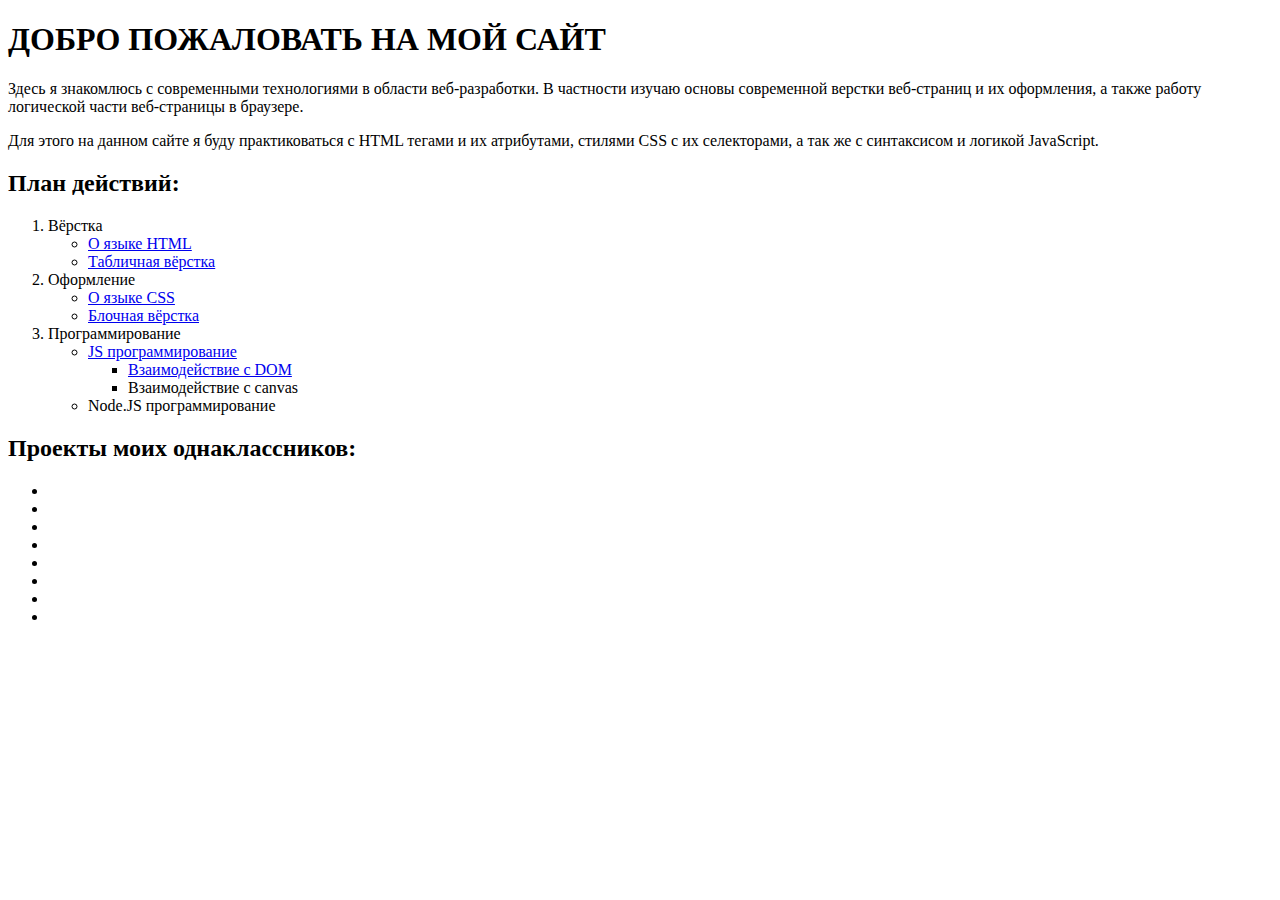
<file: index.html>
<!DOCTYPE html>
<html lang="en">
<head>
    <meta charset="UTF-8">
    <title>Учебный проект</title>
</head>
<body>
    <h1>
        ДОБРО ПОЖАЛОВАТЬ НА МОЙ САЙТ
    </h1>
    <p>
        Здесь я знакомлюсь с современными технологиями в области веб-разработки.
        В частности изучаю основы современной верстки веб-страниц и их оформления, а также работу логической части веб-страницы в браузере.
    </p>
    <p>
        Для этого на данном сайте я буду практиковаться с HTML тегами и их атрибутами, стилями CSS с их селекторами, а так же с синтаксисом и логикой JavaScript.
    </p>
    <h2>
        План действий:

    </h2>
    <ol>
        <li>
            Вёрстка
            <ul>
                <li>
                    <a href="pages/html_layout.html">О языке HTML</a>
                </li>
                <li>
                    <a href="pages/table_layout.html">Табличная вёрстка</a>
                </li>
            </ul>
        </li>
        <li>
            Оформление
        
            <ul>
                <li>
                    <a href="pages/css_layout.html">О языке CSS</a>
                </li>
                <li>
                    <a href="pages/block_layout.html">Блочная вёрстка</a>
                </li>
            </ul>
        </li>
        <li>
            Программирование
            <ul>
                <li>
                    <a href="pages/js_coding.html">JS программирование</a>
                    <ul>
                        <li>
                            <a href="pages/js_dom.html">Взаимодействие с DOM</a>
                        </li>
                        <li>
                            Взаимодействие с canvas
                        </li>
                
                    </ul>
                </li>
                <li>
                    Node.JS программирование
                </li>
            </ul>
        </li>
    </ol>
    <h2>
        Проекты моих однаклассников:
    </h2>
    <ul>
        <li></li>
        <li></li>
        <li></li>
        <li></li>
        <li></li>
        <li></li>
        <li></li>
        <li></li>
    </ul>
</body>
</html>
</file>
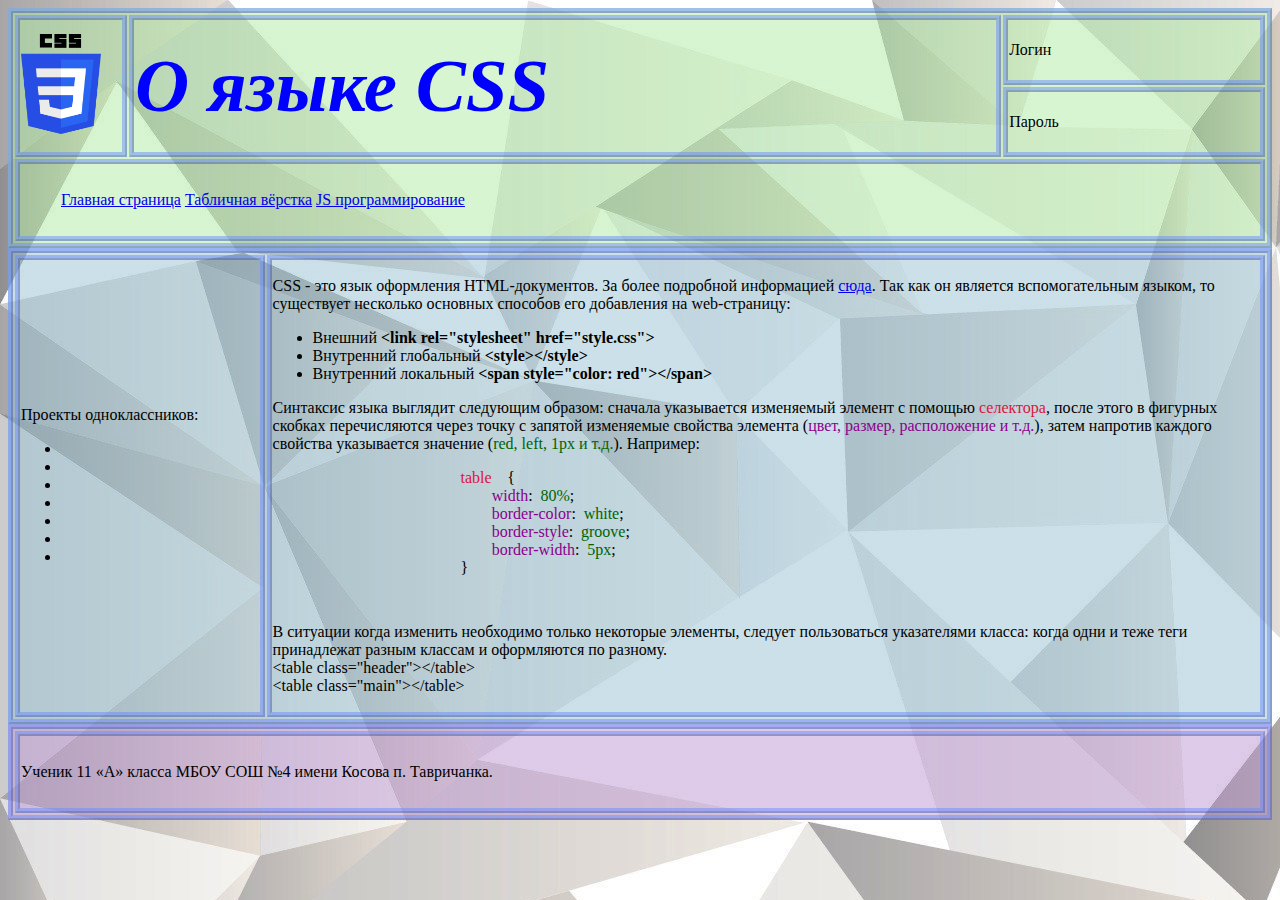
<file: pages/css_layout.html>
<!DOCTYPE html>
<html lang="en">
<head>
    <meta charset="UTF-8">
    <title>О CSS вёрстке</title>
    <link rel="stylesheet" href=../styles/about_styles.css>
</head>
<body>
    <table class="header" height="100%" width="100%">
           <tr>
                <td rowspan="2" height="130" width="100"><img src="../images/CSS wiki.png" width="80" height="100" alt="No found"></td>
               <td class="name" rowspan="2" width="70%">О языке CSS</td>
               <td>Логин</td>
           </tr>
           <tr>
                <td>Пароль</td>
           </tr>
           <tr>
               <td colspan="3" height="70">
                   <ul>
                       <li class="display">
                            <a href="../index.html">Главная страница</a>
                       </li>
                       <li class="display">
                            <a href="table_layout.html">Табличная вёрстка</a>
                       </li>
                       <li class="display">
                            <a href="js_coding.html">JS программирование</a>
                       </li>
                   </ul>
               </td>
           </tr>
    </table>
    <table class="main" height="100%", width="100%">
           <tr>
               <td rowspan="2" width="20%">
                   <p>
                        Проекты одноклассников:
                   </p>
                    <ul>
                        <li>
                            
                        </li>
                        <li>
                            
                        </li>
                        <li>
                            
                        </li>
                        <li>
                            
                        </li>
                        <li>
                            
                        </li>
                        <li>
                            
                        </li>
                        <li>
                            
                        </li>
                    </ul>
               </td>
               <td>
                    <p>
                        CSS - это язык оформления HTML-документов. За более подробной информацией 
                        <a href="https://ru.wikipedia.org/wiki/CSS">сюда</a>.
                        Так как он является вспомогательным языком, то существует несколько основных способов
                        его добавления на web-страницу:
                    </p>
                    <ul>
                        <li>
                            Внешний <span class="bolder">&lt;link rel="stylesheet" href="style.css"></span>
                        </li>
                        <li>
                            Внутренний глобальный <span class="bolder">&lt;style>&lt;/style></span>
                        </li>
                        <li>
                            Внутренний локальный <span class="bolder">&lt;span style="color: red">&lt;/span></span>
                        </li>
                    </ul>
                    <p class="text">
                        Синтаксис языка выглядит следующим образом: сначала указывается изменяемый элемент
                        с помощью <span class="crimson">селектора</span>, после этого в фигурных скобках перечисляются через точку с запятой
                        изменяемые свойства элемента (<span class="darkmagenta">цвет, размер, расположение и т.д.</span>), затем напротив каждого
                        свойства указывается значение (<span class="darkgreen">red, left, 1px и т.д.</span>). Например:
                    </p>
                    <pre>
                        <span class="crimson">table</span>  <span class="font-family">{</span>
                            <span class="darkmagenta">width</span><span class="font-family">:</span> <span class="darkgreen">80%</span></span><span class="font-family">;</span>
                            <span class="darkmagenta">border-color</span><span class="font-family">:</span> <span class="darkgreen">white</span><span class="font-family">;</span>
                            <span class="darkmagenta">border-style</span><span class="font-family">:</span> <span class="darkgreen">groove</span><span class="font-family">;</span>
                            <span class="darkmagenta">border-width</span><span class="font-family">:</span> <span class="darkgreen">5px</span><span class="font-family">;</span>
                        <span class="font-family">}</span>
                    
                    </pre>
                    <p>
                        В ситуации когда изменить необходимо только некоторые элементы, следует пользоваться
                        указателями класса: когда одни и теже теги принадлежат разным классам и оформляются по разному.
                        <br>&lt;table class="header">&lt;/table>
                        <br>&lt;table class="main">&lt;/table>
                    </p>
               </td>
           </tr>
    </table>
    <table class="footer" height="100%" width="100%">
        <tr>
            <td height="70">
                Ученик 11 &#171;A&#187; класса МБОУ СОШ №4 имени Косова п. Тавричанка.
            </td>
        </tr>
    </table>
</body>
</html>
</file>
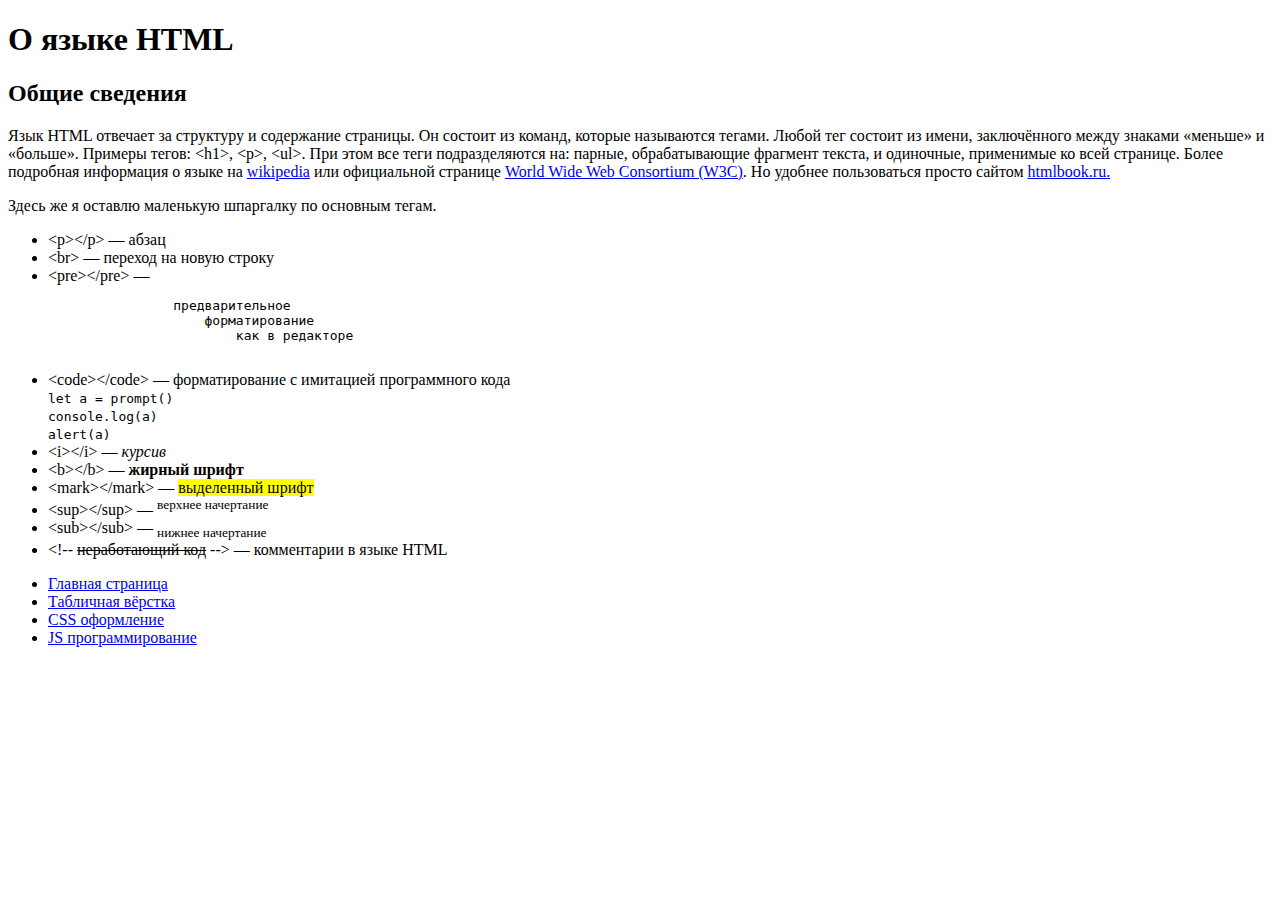
<file: pages/html_layout.html>
<!DOCTYPE html>
<html lang="en">
<head>
    <meta charset="UTF-8">
    <title>Об HTML вёрстке</title>
</head>
<body>
    <h1>
        О языке HTML
    </h1>
    <h2>
        Общие сведения
    </h2>
    <p>
        Язык HTML отвечает за структуру и содержание страницы. Он состоит из команд,
        которые называются тегами. Любой тег состоит из имени, заключённого между знаками
        &laquo;меньше&raquo; и &laquo;больше&raquo;. Примеры тегов: &lt;h1>, &lt;p&gt;,
        &lt;ul&gt;. При этом все теги подразделяются на: парные, обрабатывающие фрагмент
        текста, и одиночные, применимые ко всей странице. Более подробная информация о
        языке на <a href="https://ru.wikipedia.org/wiki/HTML">wikipedia</a> или официальной
        странице <a href="https://www.w3.org">World Wide Web Consortium (W3C)</a>. Но
        удобнее пользоваться просто сайтом <a href="http://htmlbook.ru">htmlbook.ru.</a>

    </p>
    <p>
        Здесь же я оставлю маленькую шпаргалку по основным тегам.
    </p>
    <ul>
        <li>
            &lt;p>&lt;/p> — абзац
        </li>
        <li>
            &lt;br> — переход на новую строку
        </li>
        <li>
            &lt;pre>&lt;/pre> — 
            <pre>
                предварительное
                    форматирование
                        как в редакторе
            </pre>
        </li>
        <li>
            &lt;code>&lt;/code> — форматирование с имитацией программного кода
            <br>
            <code>
                let a = prompt()
                <br>
                console.log(a)
                <br>
                alert(a)
            </code>
        </li>
        <li>
            &lt;i>&lt;/i> — <i>курсив</i>
        </li>
        <li>
            &lt;b>&lt;/b> — <b>жирный шрифт</b>
        </li>
        <li>
            &lt;mark>&lt;/mark> — <mark>выделенный шрифт</mark>
        </li>
        <li>
            &lt;sup>&lt;/sup> — <sup>верхнее начертание</sup>
        </li>
        <li>
            &lt;sub>&lt;/sub> — <sub>нижнее начертание</sub>
        </li>
        <li>
            &lt;!-- <s>неработающий код</s> --> — комментарии в языке HTML
        </li>
    </ul>
    <ul>
        <li>
            <a href="../index.html">Главная страница</a>
        </li>
        <li>
            <a href="table_layout.html">Табличная вёрстка</a>
        </li> 
        <li>
            <a href="css_layout.html">CSS оформление</a>
        </li>
        <li>
            <a href="js_coding.html">JS программирование</a>
        </li>
    </ul>
</body>
</html>
</file>
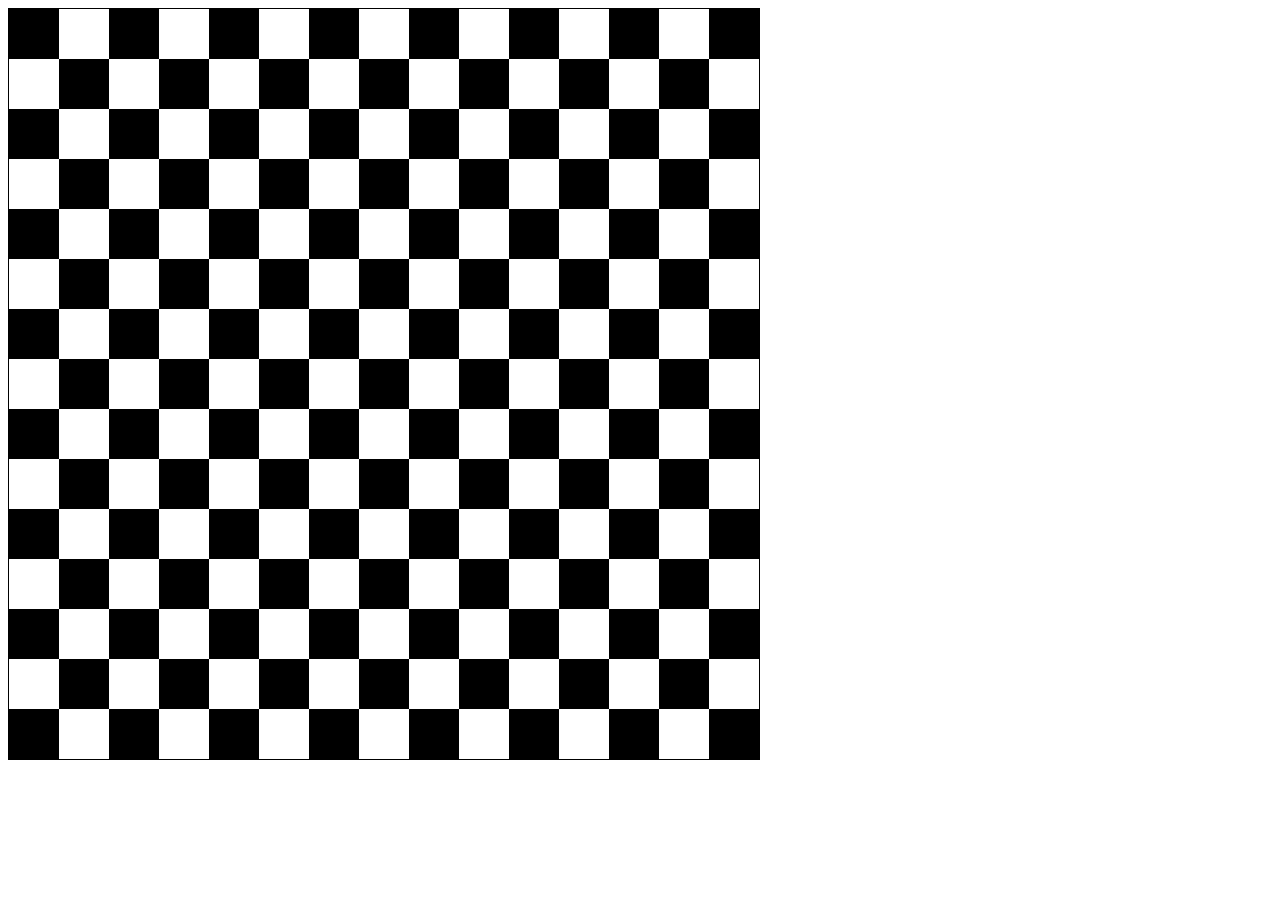
<file: pages/js_canvas.html>
<!DOCTYPE html>
<html lang="en">
<head>
    <meta charset="UTF-8">
    <script defer src="../scripts/script_canvas.js"></script>
    <link rel="stylesheet" href=../styles/canvas_style.css>
    <title>Document</title>
</head>
<body >
    <canvas id="tutorial" width="750" height="750"></canvas>
</body>
</html>
</file>
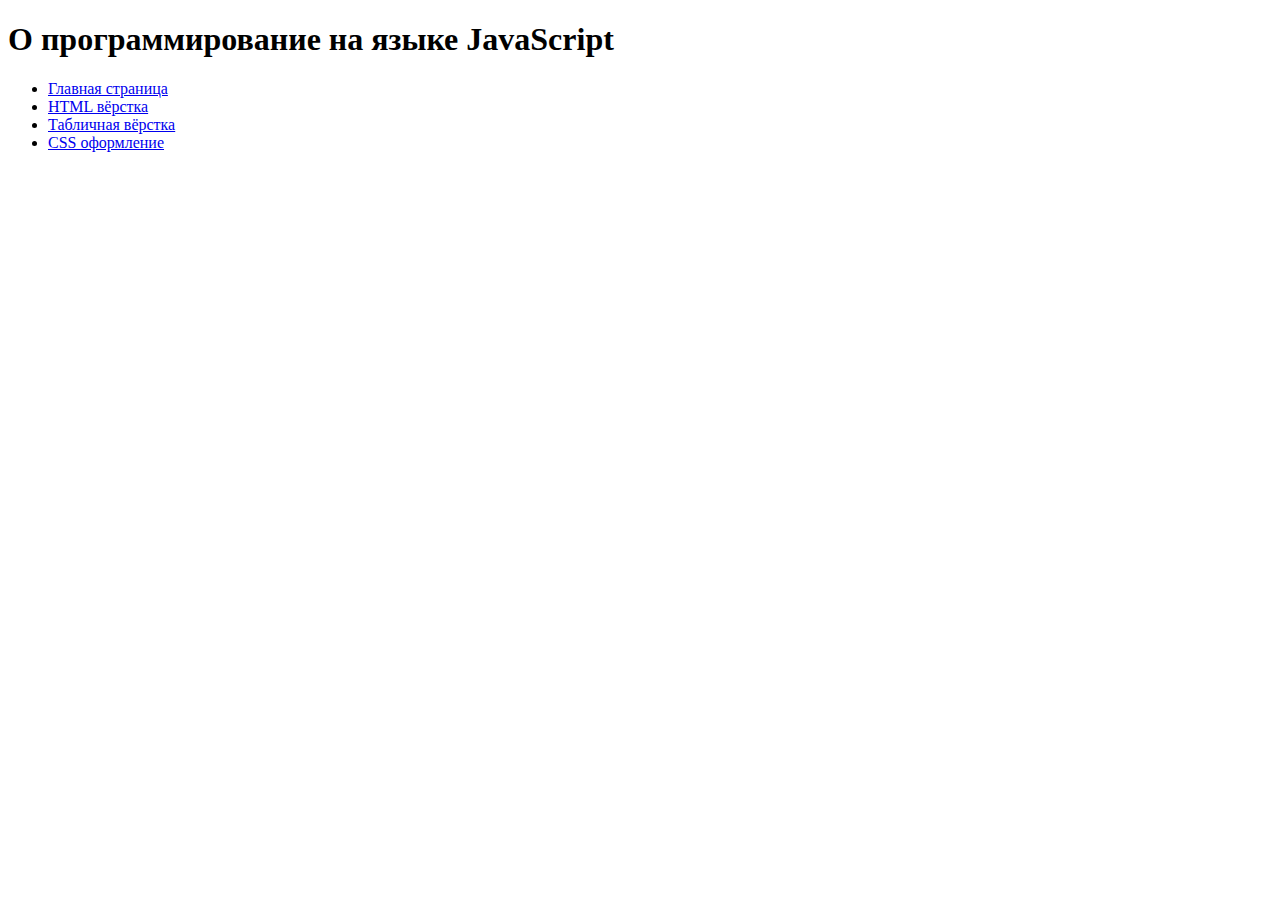
<file: pages/js_coding.html>
<!DOCTYPE html>
<html lang="en">
<head>
    <meta charset="UTF-8">
    <title>О JS программировании</title>
</head>
<body>
    <h1>
        О программирование на языке JavaScript
    </h1>
    <ul>
        <li>
            <a href="../index.html">Главная страница</a>
        </li>
        <li>
            <a href="html_layout.html">HTML вёрстка</a>
        </li>
        <li>
            <a href="table_layout.html">Табличная вёрстка</a>
        </li>
        <li>
            <a href="css_layout.html">CSS оформление</a>
        </li>
    </ul>
</body>
</html>
</file>
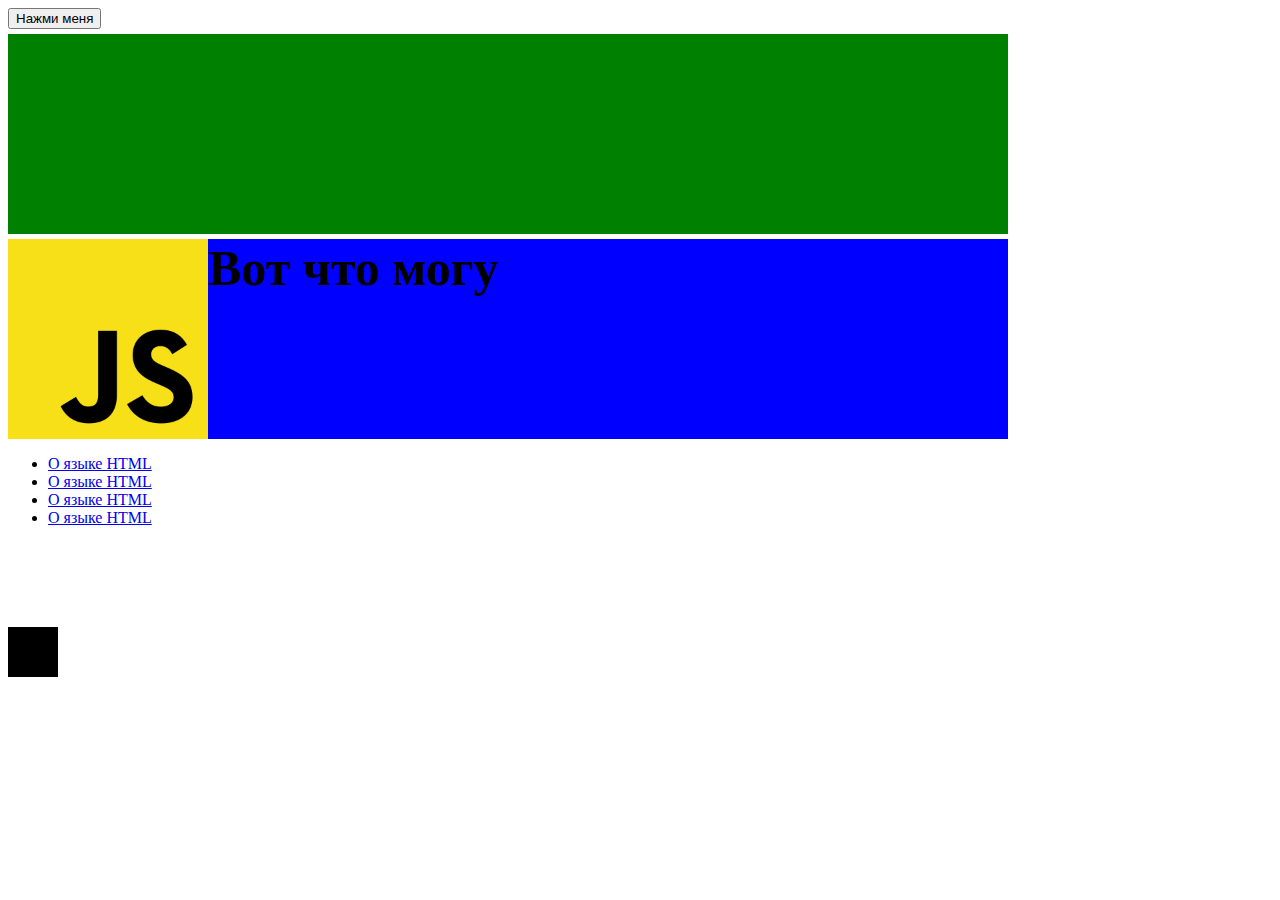
<file: pages/js_dom.html>
<!DOCTYPE html>
<html lang="en">
<head>
    <meta charset="UTF-8">
    <script defer src="../scripts/script.js"></script>
    <title>Document</title>
</head>
<body>
    <div class="form_check">
        <form name="script_1">
            <input class="button_click" type="button" value="Нажми меня">
        </form>
    </div>
</body>
</html>
</file>
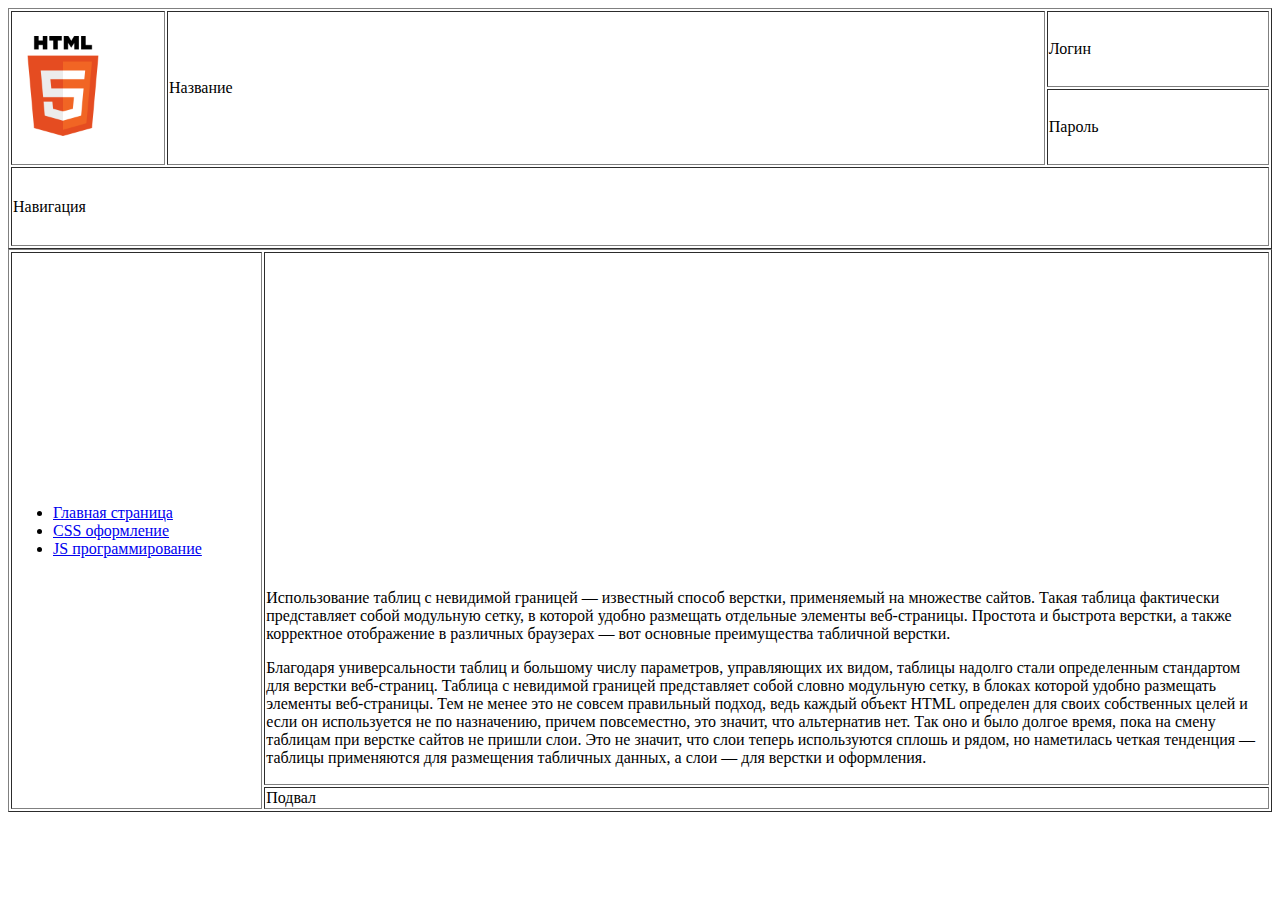
<file: pages/table.html>
<!DOCTYPE html>
<html lang="en">
<head>
    <meta charset="UTF-8">
    <title>Табличная вёрстка</title>
</head>
<body>
    <table border="1" height="100%" width="100%">
           <tr>
                <td rowspan="2" height="150" width="150"><img src="../images/HTML wiki.png" width="100" height="100" alt="No found"></td>
               <td rowspan="2" width="70%">Название</td>
               <td>Логин</td>
           </tr>
           <tr>
                <td>Пароль</td>
           </tr>
           <tr>
               <td colspan="3" height="75">Навигация</td>
           </tr>
    </table>
    <table border="1", height="100%", width="100%">
           <tr>
               <td rowspan="2" width="20%">
                    <ul>
                        <li>
                            <a href="../index.html">Главная страница</a>
                        </li>
                        <li>
                            <a href="css_layout.html">CSS оформление</a>
                        </li>
                        <li>
                            <a href="js_coding.html">JS программирование</a>
                        </li>
                    </ul>
               </td>
               <td>
                    <iframe width="560" height="315" src="https://www.youtube.com/embed/BYnpSIdqXt8"
                    title="YouTube video player" frameborder="0" allow="accelerometer; autoplay; clipboard-write;
                    encrypted-media; gyroscope; picture-in-picture" allowfullscreen>
                    </iframe>
                    <p>
                        Использование таблиц с невидимой границей — известный способ верстки, применяемый на множестве
                        сайтов. Такая таблица фактически представляет собой модульную сетку, в которой удобно размещать
                        отдельные элементы веб-страницы. Простота и быстрота верстки, а также корректное отображение в 
                        различных браузерах — вот основные преимущества табличной верстки.
                    </p>
                    <p>
                        Благодаря универсальности 
                        таблиц и большому числу параметров, управляющих их видом, таблицы надолго стали определенным 
                        стандартом для верстки веб-страниц. Таблица с невидимой границей представляет собой словно 
                        модульную сетку, в блоках которой удобно размещать элементы веб-страницы.
                        Тем не менее это не совсем правильный подход, ведь каждый объект HTML определен для своих собственных целей и если
                        он используется не по назначению, причем повсеместно, это значит, что альтернатив нет. Так оно и было долгое время,
                        пока на смену таблицам при верстке сайтов не пришли слои. Это не значит, что слои теперь используются сплошь и рядом,
                        но наметилась четкая тенденция — таблицы применяются для размещения табличных данных, а слои — для верстки и оформления.
                    </p>
               </td>
           </tr>
           <tr>
               <td>
                   Подвал
               </td>
           </tr>
    </table>
</body>
</html>
</file>
